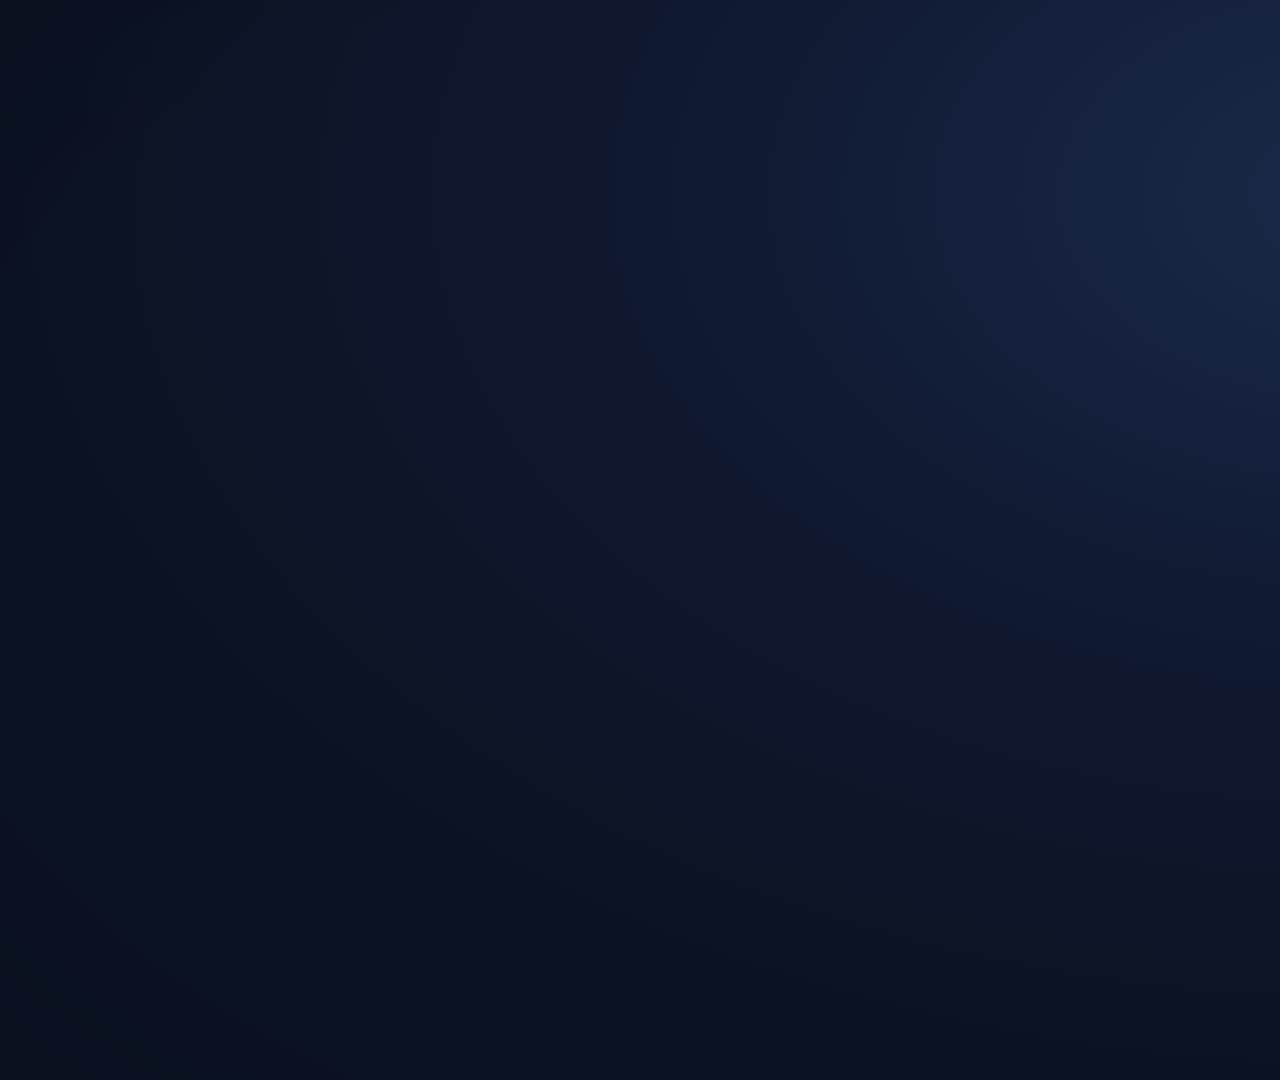
<file: ad/kurou-kun/ad.html>
<!doctype html>
<html lang="ja">
<head>
<meta charset="utf-8">
<title>クロウ君 広告動画 30s / 1920x1080</title>
<style>
  * { margin:0; padding:0; box-sizing:border-box; }
  html,body { width:1920px; height:1080px; overflow:hidden; background:#0E1526; }
  body { font-family:"IPAPGothic","IPAGothic",sans-serif; }
  #stage { position:relative; width:1920px; height:1080px; overflow:hidden; }
  .scene { position:absolute; inset:0; visibility:hidden; }

  /* ---------- shared type helpers ---------- */
  .b1 { -webkit-text-stroke:1.5px currentColor; }   /* faux medium */
  .b2 { -webkit-text-stroke:3px currentColor; }     /* faux bold   */
  .b3 { -webkit-text-stroke:5px currentColor; }     /* faux heavy  */
  .center { position:absolute; left:0; right:0; text-align:center; }

  /* ---------- S1 : hook (night) ---------- */
  #s1 { background:radial-gradient(1400px 900px at 72% 18%, #1B2A4A 0%, #101A33 45%, #0B1222 100%); }
  #s1 .moon { position:absolute; right:200px; top:110px; width:150px; height:150px; border-radius:50%;
    background:radial-gradient(circle at 38% 35%, #FFF7E0, #F4E3B0 60%, #E8D08F);
    box-shadow:0 0 90px 30px rgba(244,227,176,.25); }
  #s1 .clock { position:absolute; right:196px; top:300px; font-size:44px; color:#8FA3C8; letter-spacing:6px;
    font-family:"IPAGothic",monospace; }
  .paper { position:absolute; width:230px; height:160px; border-radius:6px; background:#F7F4EC;
    box-shadow:0 18px 40px rgba(0,0,0,.45); padding:18px 16px; }
  .paper .pline { height:10px; border-radius:5px; background:#C9CBD4; margin:12px 8px; }
  .paper .ptitle { height:16px; width:60%; border-radius:5px; background:#E4646E; margin:2px 8px 16px; }
  #s1 .h { color:#F2F5FB; font-size:96px; line-height:1.45; letter-spacing:2px; }
  #s1 .h .em { color:#FFC966; }
  #s1 .sub { color:#8FA3C8; font-size:40px; letter-spacing:10px; }

  /* ---------- S2 : pain (tags pile) ---------- */
  #s2 { background:radial-gradient(1400px 900px at 50% 25%, #182642 0%, #0F1830 55%, #0A101F 100%); }
  #s2 .h { color:#F2F5FB; font-size:104px; letter-spacing:4px; }
  #s2 .sub { color:#8FA3C8; font-size:42px; letter-spacing:6px; }
  .tag { position:absolute; padding:22px 42px; border-radius:60px; font-size:42px; letter-spacing:2px;
    color:#FFEFEF; background:#3A2438; border:3px solid #B25A6C; white-space:nowrap;
    box-shadow:0 14px 34px rgba(0,0,0,.5); }
  .tag.cold { color:#EAF2FF; background:#20304E; border-color:#5A7AB2; }
  .tag.warn { color:#FFF6E3; background:#4A3A20; border-color:#C9A052; }

  /* ---------- S3 : reveal (dawn + crow + logo) ---------- */
  #s3 { background:linear-gradient(180deg,#FFF9EE 0%, #FFEFD4 55%, #FFE2B8 100%); }
  #s3 .sunburst { position:absolute; left:50%; top:46%; width:2600px; height:2600px; transform:translate(-50%,-50%);
    background:conic-gradient(from 0deg, rgba(255,201,102,.16) 0deg 10deg, rgba(255,201,102,0) 10deg 30deg,
      rgba(255,201,102,.16) 30deg 40deg, rgba(255,201,102,0) 40deg 60deg, rgba(255,201,102,.16) 60deg 70deg,
      rgba(255,201,102,0) 70deg 90deg, rgba(255,201,102,.16) 90deg 100deg, rgba(255,201,102,0) 100deg 120deg,
      rgba(255,201,102,.16) 120deg 130deg, rgba(255,201,102,0) 130deg 150deg, rgba(255,201,102,.16) 150deg 160deg,
      rgba(255,201,102,0) 160deg 180deg, rgba(255,201,102,.16) 180deg 190deg, rgba(255,201,102,0) 190deg 210deg,
      rgba(255,201,102,.16) 210deg 220deg, rgba(255,201,102,0) 220deg 240deg, rgba(255,201,102,.16) 240deg 250deg,
      rgba(255,201,102,0) 250deg 270deg, rgba(255,201,102,.16) 270deg 280deg, rgba(255,201,102,0) 280deg 300deg,
      rgba(255,201,102,.16) 300deg 310deg, rgba(255,201,102,0) 310deg 330deg, rgba(255,201,102,.16) 330deg 340deg,
      rgba(255,201,102,0) 340deg 360deg);
    border-radius:50%; }
  #s3 .logo { color:#2A2E3A; font-size:190px; letter-spacing:8px; }
  #s3 .logosub { color:#8A6A2F; font-size:52px; letter-spacing:16px; }
  #s3 .crowbox { position:absolute; left:50%; top:190px; width:340px; height:340px; margin-left:-170px; }

  /* ---------- S4 : how (grid autofill) ---------- */
  #s4 { background:linear-gradient(180deg,#FDFBF6 0%, #F5F0E4 100%); }
  #s4 .h { color:#2A2E3A; font-size:84px; letter-spacing:3px; }
  #s4 .sub { color:#6B6F7C; font-size:40px; letter-spacing:3px; }
  #s4 .gridwrap { position:absolute; left:50%; top:300px; transform:translateX(-50%);
    background:#FFFFFF; border-radius:24px; box-shadow:0 30px 70px rgba(42,46,58,.14); padding:34px 40px; }
  #s4 table { border-collapse:separate; border-spacing:10px; }
  #s4 th { font-size:30px; color:#8A8E9A; font-weight:normal; padding:0 4px 6px; letter-spacing:2px; white-space:nowrap; }
  #s4 td.name { font-size:32px; color:#4A4E5A; padding-right:18px; white-space:nowrap; letter-spacing:2px; }
  #s4 td.cell { width:86px; height:66px; border-radius:12px; background:#EFECE3; text-align:center;
    font-size:34px; color:#fff; position:relative; }
  #s4 td.cell span { position:relative; top:1px; }
  .chip { position:absolute; padding:18px 36px; border-radius:50px; font-size:38px; letter-spacing:2px;
    color:#fff; box-shadow:0 12px 30px rgba(42,46,58,.25); white-space:nowrap; }

  /* ---------- S5 : benefit (days -> minutes) ---------- */
  #s5 { background:radial-gradient(1300px 900px at 50% 40%, #2E3B5E 0%, #1A2338 60%, #121A2C 100%); }
  #s5 .old { color:#7C89A8; font-size:150px; letter-spacing:8px; position:relative; display:inline-block; }
  #s5 .strike { position:absolute; left:-4%; top:52%; height:14px; width:108%; background:#E4646E; border-radius:7px;
    transform-origin:left center; }
  #s5 .arrow { color:#FFC966; font-size:120px; display:inline-block; margin:0 60px; }
  #s5 .new { color:#FFC966; font-size:260px; letter-spacing:6px; display:inline-block;
    text-shadow:0 0 80px rgba(255,201,102,.35); }
  #s5 .row { position:absolute; left:0; right:0; top:330px; text-align:center; white-space:nowrap; }
  #s5 .sub { color:#C6D2E8; font-size:46px; letter-spacing:6px; }
  #s5 .note { color:#8FA3C8; font-size:34px; letter-spacing:4px; }

  /* ---------- S6 : CTA ---------- */
  #s6 { background:linear-gradient(180deg,#FFF9EE 0%, #FBEFD9 100%); }
  #s6 .logo { color:#2A2E3A; font-size:150px; letter-spacing:8px; }
  #s6 .logosub { color:#8A6A2F; font-size:44px; letter-spacing:12px; }
  #s6 .url { display:inline-block; font-family:"IPAGothic",monospace; font-size:56px; letter-spacing:3px;
    color:#FFF9EE; background:#2A2E3A; padding:26px 64px; border-radius:60px;
    box-shadow:0 18px 44px rgba(42,46,58,.3); }
  #s6 .cta { color:#6B5A32; font-size:42px; letter-spacing:8px; }
  #s6 .crowbox { position:absolute; left:50%; top:120px; width:260px; height:260px; margin-left:-130px; }

  .vignette { position:absolute; inset:0; pointer-events:none;
    background:radial-gradient(1600px 1000px at 50% 50%, rgba(0,0,0,0) 62%, rgba(0,0,0,.28) 100%); }
</style>
</head>
<body>
<div id="stage">

  <!-- ================= S1 : HOOK ================= -->
  <section class="scene" id="s1">
    <div class="moon"></div>
    <div class="clock" id="s1clock">23:47</div>
    <div id="s1papers"></div>
    <div class="center h b2" id="s1l1" style="top:330px">毎月のシフト作成に、</div>
    <div class="center h b2" id="s1l2" style="top:480px">まだ<span class="em b1">何日も</span>かけていますか？</div>
    <div class="center sub" id="s1sub" style="top:680px">介護・福祉の現場のみなさまへ</div>
    <div class="vignette"></div>
  </section>

  <!-- ================= S2 : PAIN ================= -->
  <section class="scene" id="s2">
    <div class="center h b2" id="s2h" style="top:150px">考えることが、多すぎる。</div>
    <div id="s2tags"></div>
    <div class="vignette"></div>
  </section>

  <!-- ================= S3 : REVEAL ================= -->
  <section class="scene" id="s3">
    <div class="sunburst" id="s3burst"></div>
    <div class="crowbox" id="s3crow"></div>
    <div class="center logo b3" id="s3logo" style="top:530px">クロウ君</div>
    <div class="center logosub b1" id="s3sub" style="top:790px">AI シフト自動作成システム</div>
  </section>

  <!-- ================= S4 : HOW ================= -->
  <section class="scene" id="s4">
    <div class="center h b2" id="s4h" style="top:110px">ボタンひとつで、最適なシフト。</div>
    <div class="gridwrap" id="s4grid"></div>
    <div id="s4chips"></div>
    <div class="center sub" id="s4sub" style="top:950px">職員の希望・法定ルール・必要人数をAIがまとめて調整</div>
  </section>

  <!-- ================= S5 : BENEFIT ================= -->
  <section class="scene" id="s5">
    <div class="row">
      <span class="old b2" id="s5old">数日<span class="strike" id="s5strike"></span></span><!--
      --><span class="arrow b2" id="s5arrow">→</span><!--
      --><span class="new b3" id="s5new">数分。</span>
    </div>
    <div class="center sub b1" id="s5sub" style="top:730px">シフト作成にかかる時間を、劇的に短縮</div>
    <div class="center note" id="s5note" style="top:830px">介護福祉施設で実際に稼働中のシステムです</div>
    <div class="vignette"></div>
  </section>

  <!-- ================= S6 : CTA ================= -->
  <section class="scene" id="s6">
    <div class="crowbox" id="s6crow"></div>
    <div class="center logo b3" id="s6logo" style="top:400px">クロウ君</div>
    <div class="center logosub b1" id="s6sub" style="top:590px">AI シフト自動作成システム</div>
    <div class="center" id="s6url" style="top:720px"><span class="url">crow-shift.okii-lab.com</span></div>
    <div class="center cta b1" id="s6cta" style="top:900px">デモのご依頼、受付中です</div>
  </section>

</div>

<script>
/* ============================================================
   deterministic timeline — everything derives from t (ms)
   window.__seek(t) renders the exact frame for time t
   ============================================================ */

const DUR = { s1:[0,5000], s2:[5000,10000], s3:[10000,14500], s4:[14500,21000], s5:[21000,25500], s6:[25500,30000] };
const TOTAL = 30000;

/* ---------- easing ---------- */
const clamp01 = x => Math.max(0, Math.min(1, x));
const P  = (t,a,b) => clamp01((t-a)/(b-a));                    // linear progress within [a,b]
const eoC = x => 1 - Math.pow(1-x,3);                          // easeOutCubic
const eiC = x => x*x*x;
const eio = x => x<.5 ? 4*x*x*x : 1 - Math.pow(-2*x+2,3)/2;
const eoB = x => { const c=1.70158, d=c+1; return 1 + d*Math.pow(x-1,3) + c*Math.pow(x-1,2); }; // easeOutBack
/* deterministic pseudo-random */
const rnd = (seed) => { const x = Math.sin(seed*127.1+311.7)*43758.5453; return x - Math.floor(x); };

/* ---------- crow mascot SVG ---------- */
function crowSVG(id){
  return `
  <svg viewBox="0 0 200 200" width="100%" height="100%">
    <g id="${id}-g">
      <!-- tail -->
      <path d="M52 128 L18 150 L48 108 Z" fill="#23262E"/>
      <!-- body -->
      <ellipse cx="104" cy="112" rx="62" ry="56" fill="#2E323E"/>
      <!-- belly -->
      <ellipse cx="112" cy="130" rx="38" ry="30" fill="#454B5A"/>
      <!-- head -->
      <circle cx="118" cy="70" r="44" fill="#2E323E"/>
      <!-- ahoge feather -->
      <path d="M112 28 Q116 10 130 12 Q120 20 122 30 Z" fill="#23262E"/>
      <!-- eye -->
      <circle cx="132" cy="66" r="17" fill="#FFFFFF"/>
      <circle cx="136" cy="68" r="9"  fill="#1A1D24"/>
      <circle cx="139" cy="64" r="3.4" fill="#FFFFFF"/>
      <!-- beak -->
      <path d="M158 74 L186 82 L158 92 Q152 84 158 74 Z" fill="#F5A623"/>
      <!-- wing -->
      <path id="${id}-wing" d="M92 96 Q56 104 52 134 Q80 136 100 122 Q106 108 92 96 Z" fill="#23262E"/>
      <!-- feet -->
      <path d="M88 164 l0 16 m-7 -4 l7 4 l7 -4" stroke="#F5A623" stroke-width="6" fill="none" stroke-linecap="round"/>
      <path d="M120 164 l0 16 m-7 -4 l7 4 l7 -4" stroke="#F5A623" stroke-width="6" fill="none" stroke-linecap="round"/>
    </g>
  </svg>`;
}
document.getElementById('s3crow').innerHTML = crowSVG('c3');
document.getElementById('s6crow').innerHTML = crowSVG('c6');

/* ---------- S1 papers ---------- */
const s1papers = [];
(function(){
  const host = document.getElementById('s1papers');
  for (let i=0;i<6;i++){
    const p = document.createElement('div');
    p.className = 'paper';
    p.innerHTML = '<div class="ptitle"></div><div class="pline"></div><div class="pline" style="width:80%"></div><div class="pline" style="width:65%"></div>';
    host.appendChild(p);
    s1papers.push(p);
  }
})();

/* ---------- S2 tags ---------- */
const S2TAGS = [
  { txt:'希望休が重なった…',      cls:'',     x:330,  y:340, r:-6 },
  { txt:'夜勤明けの連勤はNG',     cls:'cold', x:1050, y:320, r:4  },
  { txt:'人員配置基準を満たす?',  cls:'warn', x:620,  y:470, r:-3 },
  { txt:'急な欠勤の穴埋め',       cls:'',     x:1180, y:500, r:6  },
  { txt:'新人さんはペア必須',     cls:'cold', x:300,  y:620, r:5  },
  { txt:'夜勤は月◯回まで',       cls:'warn', x:880,  y:640, r:-5 },
  { txt:'不公平って言われた…',    cls:'',     x:540,  y:790, r:3  },
  { txt:'連休の希望も叶えたい',   cls:'cold', x:1120, y:800, r:-4 },
];
const s2tagEls = S2TAGS.map(d => {
  const e = document.createElement('div');
  e.className = 'tag ' + d.cls;
  e.textContent = d.txt;
  document.getElementById('s2tags').appendChild(e);
  return e;
});

/* ---------- S4 shift grid ---------- */
const DAYS = ['1','2','3','4','5','6','7','8','9','10'];
const STAFF = ['佐藤','田中','鈴木','高橋','伊藤','渡辺'];
const SHIFT_KIND = [
  { k:'早', c:'#5A9BD5' }, { k:'日', c:'#6FBF73' }, { k:'遅', c:'#E8A64C' },
  { k:'夜', c:'#7A6FBF' }, { k:'休', c:'#C9CBD4' },
];
/* deterministic plausible roster */
const ROSTER = STAFF.map((_,si) => DAYS.map((_,di) => {
  const v = rnd(si*31 + di*7 + 3);
  if (v < .16) return 4;               // 休
  if (v < .36) return 0;
  if (v < .60) return 1;
  if (v < .82) return 2;
  return 3;
}));
/* 夜勤の翌日は必ず休みにする（現場ルールに沿った見た目に） */
ROSTER.forEach(row => { for (let d=1; d<row.length; d++) if (row[d-1]===3 && row[d]!==4) row[d]=4; });
const s4cells = [];
(function(){
  const host = document.getElementById('s4grid');
  let html = '<table><tr><th></th>' + DAYS.map(d=>`<th>${d}日</th>`).join('') + '</tr>';
  STAFF.forEach((s,si) => {
    html += `<tr><td class="name b1">${s}</td>` + DAYS.map((_,di)=>`<td class="cell" id="c${si}_${di}"><span class="b1"></span></td>`).join('') + '</tr>';
  });
  host.innerHTML = html + '</table>';
  STAFF.forEach((s,si)=>DAYS.forEach((_,di)=>s4cells.push({ el:document.getElementById(`c${si}_${di}`), si, di })));
})();

/* ---------- S4 chips ---------- */
const S4CHIPS = [
  { txt:'職員の希望', c:'#5A9BD5', x0:200,  y0:1160 },
  { txt:'法定ルール', c:'#B25A6C', x0:830,  y0:1200 },
  { txt:'必要人数',   c:'#6FBF73', x0:1460, y0:1160 },
];
const s4chipEls = S4CHIPS.map(d => {
  const e = document.createElement('div');
  e.className = 'chip b1';
  e.style.background = d.c;
  e.textContent = d.txt;
  document.getElementById('s4chips').appendChild(e);
  return e;
});

/* ============================================================
   per-scene renderers  (lt = local time ms)
   ============================================================ */
const $ = id => document.getElementById(id);

function fadeUp(el, p, dist=60){
  el.style.opacity = p;
  el.style.transform = `translateY(${(1-p)*dist}px)`;
}

function renderS1(lt){
  /* clock ticks forward through the night */
  const mins = Math.floor(P(lt,0,5000)*260);
  const hh = (23 + Math.floor((47+mins)/60)) % 24, mm = (47+mins) % 60;
  $('s1clock').textContent = String(hh).padStart(2,'0') + ':' + String(mm).padStart(2,'0');

  fadeUp($('s1l1'), eoC(P(lt,300,1100)));
  fadeUp($('s1l2'), eoC(P(lt,1000,1800)));
  fadeUp($('s1sub'), eoC(P(lt,1900,2600)), 30);

  /* drifting papers */
  s1papers.forEach((p,i)=>{
    const seed=i+1, dx=rnd(seed)*1500+100, sway=Math.sin(lt/900 + seed*2.1)*30;
    const fall = ((lt*(.028+.012*rnd(seed+9)) + rnd(seed+5)*1400) % 1500) - 200;
    const op = P(lt,200+i*150,700+i*150);
    p.style.opacity = .16*op;
    p.style.transform = `translate(${dx+sway}px, ${fall}px) rotate(${Math.sin(lt/1200+seed)*14}deg)`;
  });
}

function renderS2(lt){
  s2tagEls.forEach((e,i)=>{
    const d=S2TAGS[i], t0=200+i*360, p=eoB(P(lt,t0,t0+520));
    const wob = Math.sin(lt/650 + i*1.7) * 2.2;
    e.style.opacity = Math.min(1, p*1.4);
    e.style.transform = `translate(${d.x}px,${d.y}px) rotate(${d.r+wob}deg) scale(${.4+.6*p})`;
  });
  /* headline slams in after tags pile up */
  const hp = eoB(P(lt,3400,3950));
  const sh = P(lt,3400,3520);                       /* tiny camera shake on impact */
  const shx = sh>0&&sh<1 ? Math.sin(lt*1.1)*6*(1-sh) : 0;
  $('s2h').style.opacity = hp;
  $('s2h').style.transform = `translate(${shx}px,0) scale(${.6+.4*hp})`;
  /* dim the pile while headline shows */
  $('s2tags').style.opacity = 1 - .55*P(lt,3400,3900);
}

function renderS3(lt){
  $('s3burst').style.transform = `translate(-50%,-50%) rotate(${lt*.006}deg)`;
  $('s3burst').style.opacity = eoC(P(lt,300,1200));

  /* crow flies in from left, settles, bobs */
  const fly = eoC(P(lt,200,1400));
  const bob = fly>=1 ? Math.sin(lt/420)*10 : 0;
  const cx = -500 + fly*500, cy = -Math.sin(fly*Math.PI)*160 + bob;
  $('s3crow').style.transform = `translate(${cx}px,${cy}px) rotate(${(1-fly)*-12}deg)`;
  $('s3crow').style.opacity = Math.min(1, fly*2);
  /* wing flap while flying */
  const wing3 = document.getElementById('c3-wing');
  if (wing3) wing3.setAttribute('transform', fly<1 ? `rotate(${Math.sin(lt/70)*26} 92 100)` : 'rotate(0 92 100)');

  const lp = eoB(P(lt,1300,2100));
  $('s3logo').style.opacity = lp;
  $('s3logo').style.transform = `scale(${.5+.5*lp})`;
  fadeUp($('s3sub'), eoC(P(lt,2100,2800)), 40);
}

function renderS4(lt){
  fadeUp($('s4h'), eoC(P(lt,200,900)));

  /* chips fly from bottom into the grid, then vanish */
  s4chipEls.forEach((e,i)=>{
    const d=S4CHIPS[i], t0=600+i*260;
    const p=eio(P(lt,t0,t0+900));
    const tx = d.x0 + (960-140 - d.x0)*p, ty = d.y0 + (560 - d.y0)*p;
    e.style.opacity = p<1 ? Math.min(1,p*3) : 0;
    e.style.transform = `translate(${tx}px,${ty}px) scale(${1-.45*p})`;
  });

  /* grid pops in */
  const gp = eoC(P(lt,100,800));
  $('s4grid').style.opacity = gp;
  $('s4grid').style.transform = `translateX(-50%) translateY(${(1-gp)*80}px)`;

  /* cells fill in a fast diagonal cascade after chips arrive */
  s4cells.forEach(({el,si,di})=>{
    const t0 = 2300 + (si+di)*110 + rnd(si*13+di*3)*80;
    const p = eoB(P(lt,t0,t0+330));
    const kind = SHIFT_KIND[ROSTER[si][di]];
    if (p<=0){ el.style.background='#EFECE3'; el.firstChild.textContent=''; }
    else {
      el.style.background = kind.c;
      el.firstChild.textContent = kind.k;
      el.style.transform = `scale(${.5+.5*p})`;
      el.style.opacity = Math.min(1,p*2);
    }
  });

  fadeUp($('s4sub'), eoC(P(lt,4600,5300)), 30);
}

function renderS5(lt){
  const op = eoC(P(lt,200,800));
  $('s5old').style.opacity = op;
  $('s5old').style.transform = `translateY(${(1-op)*40}px)`;
  $('s5strike').style.transform = `scaleX(${eoC(P(lt,900,1400))})`;
  const ap = eoC(P(lt,1300,1800));
  $('s5arrow').style.opacity = ap;
  $('s5arrow').style.transform = `translateX(${(1-ap)*-40}px)`;
  const np = eoB(P(lt,1700,2400));
  $('s5new').style.opacity = np;
  $('s5new').style.transform = `scale(${.3+.7*np})`;
  fadeUp($('s5sub'), eoC(P(lt,2600,3300)), 40);
  fadeUp($('s5note'), eoC(P(lt,3100,3800)), 30);
}

function renderS6(lt){
  /* crow drops in with a little bounce */
  const cp = eoB(P(lt,150,950));
  $('s6crow').style.opacity = Math.min(1,cp*2);
  $('s6crow').style.transform = `translateY(${(1-cp)*-220}px)`;
  const bob = Math.sin(lt/450)*8;
  if (cp>=1) $('s6crow').style.transform = `translateY(${bob}px)`;

  const lp = eoC(P(lt,500,1200));
  $('s6logo').style.opacity = lp;
  $('s6logo').style.transform = `scale(${.7+.3*lp})`;
  fadeUp($('s6sub'), eoC(P(lt,1000,1700)), 30);
  const up = eoB(P(lt,1500,2200));
  $('s6url').style.opacity = up;
  $('s6url').style.transform = `scale(${.6+.4*up})`;
  /* gentle pulse on the URL pill once shown */
  if (up>=1){
    const pulse = 1 + Math.sin(lt/380)*.012;
    $('s6url').style.transform = `scale(${pulse})`;
  }
  fadeUp($('s6cta'), eoC(P(lt,2300,3000)), 30);
}

/* ============================================================
   master seek
   ============================================================ */
const SCENES = [
  ['s1', renderS1], ['s2', renderS2], ['s3', renderS3],
  ['s4', renderS4], ['s5', renderS5], ['s6', renderS6],
];
const XFADE = 380;   /* crossfade between scenes (ms) */

window.__seek = function(t){
  t = Math.max(0, Math.min(TOTAL-1, t));
  SCENES.forEach(([id, fn])=>{
    const [a,b] = DUR[id];
    const el = $(id);
    /* visible slightly past scene end for the outgoing crossfade */
    const vis = t >= a - 0 && t < b + XFADE;
    el.style.visibility = vis ? 'visible' : 'hidden';
    if (!vis) return;
    const lt = t - a;
    fn(Math.min(lt, b-a));
    /* fade in at scene start (except first), fade out handled by next scene stacking above */
    let op = 1;
    if (a > 0) op = Math.min(op, eoC(P(t, a, a+XFADE)));
    if (t > b) op = Math.min(op, 1 - P(t, b, b+XFADE));   /* outgoing scene fades */
    el.style.opacity = op;
    el.style.zIndex = Math.floor(a/1000);   /* later scenes stack above */
  });
  return true;
};
window.__total = TOTAL;

/* preview mode: append ?play to URL to watch in a browser */
if (location.search.includes('play')){
  const t0 = performance.now();
  (function loop(){
    window.__seek((performance.now()-t0) % TOTAL);
    requestAnimationFrame(loop);
  })();
} else {
  window.__seek(0);
}
</script>
</body>
</html>
</file>
